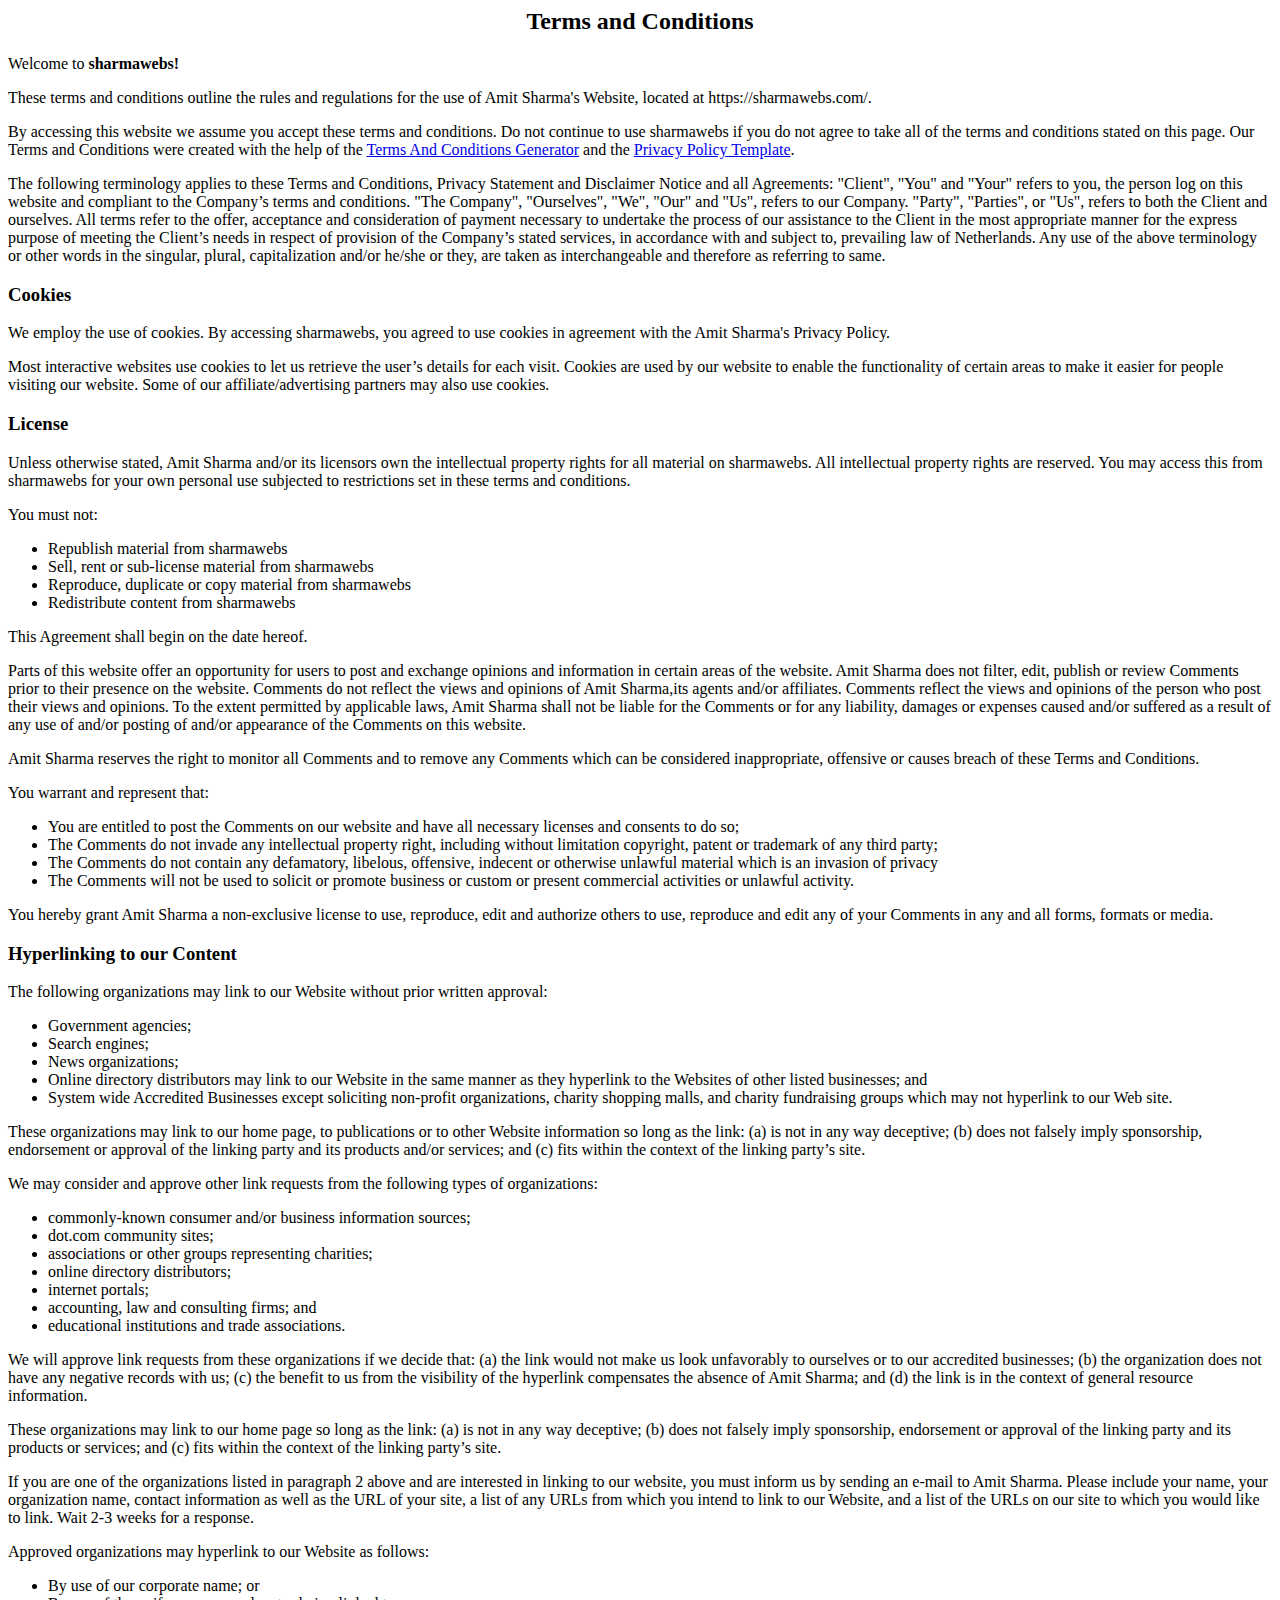
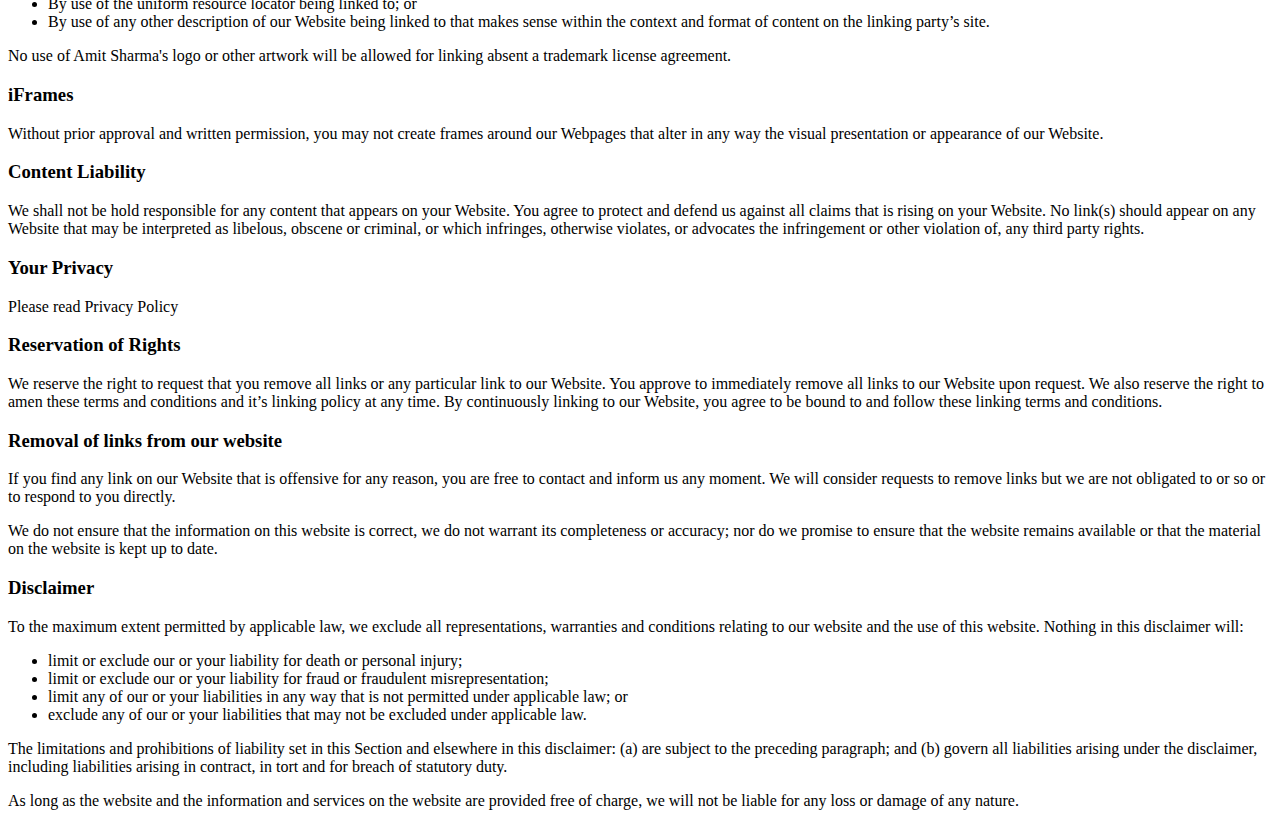
<file: policy.html>
<html>
    <title>Terms and Conditions</title>

<center><h2><strong>Terms and Conditions</strong></h2></center>

<p>Welcome to <b>sharmawebs!</b></p>

<p>These terms and conditions outline the rules and regulations for the use of Amit Sharma's Website, located at https://sharmawebs.com/.</p>

<p>By accessing this website we assume you accept these terms and conditions. Do not continue to use sharmawebs if you do not agree to take all of the terms and conditions stated on this page. Our Terms and Conditions were created with the help of the <a href="https://termsandconditionsgenerator.com">Terms And Conditions Generator</a> and the <a href="https://privacy-policy-template.com">Privacy Policy Template</a>.</p>

<p>The following terminology applies to these Terms and Conditions, Privacy Statement and Disclaimer Notice and all Agreements: "Client", "You" and "Your" refers to you, the person log on this website and compliant to the Company’s terms and conditions. "The Company", "Ourselves", "We", "Our" and "Us", refers to our Company. "Party", "Parties", or "Us", refers to both the Client and ourselves. All terms refer to the offer, acceptance and consideration of payment necessary to undertake the process of our assistance to the Client in the most appropriate manner for the express purpose of meeting the Client’s needs in respect of provision of the Company’s stated services, in accordance with and subject to, prevailing law of Netherlands. Any use of the above terminology or other words in the singular, plural, capitalization and/or he/she or they, are taken as interchangeable and therefore as referring to same.</p>

<h3><strong>Cookies</strong></h3>

<p>We employ the use of cookies. By accessing sharmawebs, you agreed to use cookies in agreement with the Amit Sharma's Privacy Policy.</p>

<p>Most interactive websites use cookies to let us retrieve the user’s details for each visit. Cookies are used by our website to enable the functionality of certain areas to make it easier for people visiting our website. Some of our affiliate/advertising partners may also use cookies.</p>

<h3><strong>License</strong></h3>

<p>Unless otherwise stated, Amit Sharma and/or its licensors own the intellectual property rights for all material on sharmawebs. All intellectual property rights are reserved. You may access this from sharmawebs for your own personal use subjected to restrictions set in these terms and conditions.</p>

<p>You must not:</p>
<ul>
    <li>Republish material from sharmawebs</li>
    <li>Sell, rent or sub-license material from sharmawebs</li>
    <li>Reproduce, duplicate or copy material from sharmawebs</li>
    <li>Redistribute content from sharmawebs</li>
</ul>

<p>This Agreement shall begin on the date hereof.</p>

<p>Parts of this website offer an opportunity for users to post and exchange opinions and information in certain areas of the website. Amit Sharma does not filter, edit, publish or review Comments prior to their presence on the website. Comments do not reflect the views and opinions of Amit Sharma,its agents and/or affiliates. Comments reflect the views and opinions of the person who post their views and opinions. To the extent permitted by applicable laws, Amit Sharma shall not be liable for the Comments or for any liability, damages or expenses caused and/or suffered as a result of any use of and/or posting of and/or appearance of the Comments on this website.</p>

<p>Amit Sharma reserves the right to monitor all Comments and to remove any Comments which can be considered inappropriate, offensive or causes breach of these Terms and Conditions.</p>

<p>You warrant and represent that:</p>

<ul>
    <li>You are entitled to post the Comments on our website and have all necessary licenses and consents to do so;</li>
    <li>The Comments do not invade any intellectual property right, including without limitation copyright, patent or trademark of any third party;</li>
    <li>The Comments do not contain any defamatory, libelous, offensive, indecent or otherwise unlawful material which is an invasion of privacy</li>
    <li>The Comments will not be used to solicit or promote business or custom or present commercial activities or unlawful activity.</li>
</ul>

<p>You hereby grant Amit Sharma a non-exclusive license to use, reproduce, edit and authorize others to use, reproduce and edit any of your Comments in any and all forms, formats or media.</p>

<h3><strong>Hyperlinking to our Content</strong></h3>

<p>The following organizations may link to our Website without prior written approval:</p>

<ul>
    <li>Government agencies;</li>
    <li>Search engines;</li>
    <li>News organizations;</li>
    <li>Online directory distributors may link to our Website in the same manner as they hyperlink to the Websites of other listed businesses; and</li>
    <li>System wide Accredited Businesses except soliciting non-profit organizations, charity shopping malls, and charity fundraising groups which may not hyperlink to our Web site.</li>
</ul>

<p>These organizations may link to our home page, to publications or to other Website information so long as the link: (a) is not in any way deceptive; (b) does not falsely imply sponsorship, endorsement or approval of the linking party and its products and/or services; and (c) fits within the context of the linking party’s site.</p>

<p>We may consider and approve other link requests from the following types of organizations:</p>

<ul>
    <li>commonly-known consumer and/or business information sources;</li>
    <li>dot.com community sites;</li>
    <li>associations or other groups representing charities;</li>
    <li>online directory distributors;</li>
    <li>internet portals;</li>
    <li>accounting, law and consulting firms; and</li>
    <li>educational institutions and trade associations.</li>
</ul>

<p>We will approve link requests from these organizations if we decide that: (a) the link would not make us look unfavorably to ourselves or to our accredited businesses; (b) the organization does not have any negative records with us; (c) the benefit to us from the visibility of the hyperlink compensates the absence of Amit Sharma; and (d) the link is in the context of general resource information.</p>

<p>These organizations may link to our home page so long as the link: (a) is not in any way deceptive; (b) does not falsely imply sponsorship, endorsement or approval of the linking party and its products or services; and (c) fits within the context of the linking party’s site.</p>

<p>If you are one of the organizations listed in paragraph 2 above and are interested in linking to our website, you must inform us by sending an e-mail to Amit Sharma. Please include your name, your organization name, contact information as well as the URL of your site, a list of any URLs from which you intend to link to our Website, and a list of the URLs on our site to which you would like to link. Wait 2-3 weeks for a response.</p>

<p>Approved organizations may hyperlink to our Website as follows:</p>

<ul>
    <li>By use of our corporate name; or</li>
    <li>By use of the uniform resource locator being linked to; or</li>
    <li>By use of any other description of our Website being linked to that makes sense within the context and format of content on the linking party’s site.</li>
</ul>

<p>No use of Amit Sharma's logo or other artwork will be allowed for linking absent a trademark license agreement.</p>

<h3><strong>iFrames</strong></h3>

<p>Without prior approval and written permission, you may not create frames around our Webpages that alter in any way the visual presentation or appearance of our Website.</p>

<h3><strong>Content Liability</strong></h3>

<p>We shall not be hold responsible for any content that appears on your Website. You agree to protect and defend us against all claims that is rising on your Website. No link(s) should appear on any Website that may be interpreted as libelous, obscene or criminal, or which infringes, otherwise violates, or advocates the infringement or other violation of, any third party rights.</p>

<h3><strong>Your Privacy</strong></h3>

<p>Please read Privacy Policy</p>

<h3><strong>Reservation of Rights</strong></h3>

<p>We reserve the right to request that you remove all links or any particular link to our Website. You approve to immediately remove all links to our Website upon request. We also reserve the right to amen these terms and conditions and it’s linking policy at any time. By continuously linking to our Website, you agree to be bound to and follow these linking terms and conditions.</p>

<h3><strong>Removal of links from our website</strong></h3>

<p>If you find any link on our Website that is offensive for any reason, you are free to contact and inform us any moment. We will consider requests to remove links but we are not obligated to or so or to respond to you directly.</p>

<p>We do not ensure that the information on this website is correct, we do not warrant its completeness or accuracy; nor do we promise to ensure that the website remains available or that the material on the website is kept up to date.</p>

<h3><strong>Disclaimer</strong></h3>

<p>To the maximum extent permitted by applicable law, we exclude all representations, warranties and conditions relating to our website and the use of this website. Nothing in this disclaimer will:</p>

<ul>
    <li>limit or exclude our or your liability for death or personal injury;</li>
    <li>limit or exclude our or your liability for fraud or fraudulent misrepresentation;</li>
    <li>limit any of our or your liabilities in any way that is not permitted under applicable law; or</li>
    <li>exclude any of our or your liabilities that may not be excluded under applicable law.</li>
</ul>

<p>The limitations and prohibitions of liability set in this Section and elsewhere in this disclaimer: (a) are subject to the preceding paragraph; and (b) govern all liabilities arising under the disclaimer, including liabilities arising in contract, in tort and for breach of statutory duty.</p>

<p>As long as the website and the information and services on the website are provided free of charge, we will not be liable for any loss or damage of any nature.</p>
</html>
</file>
